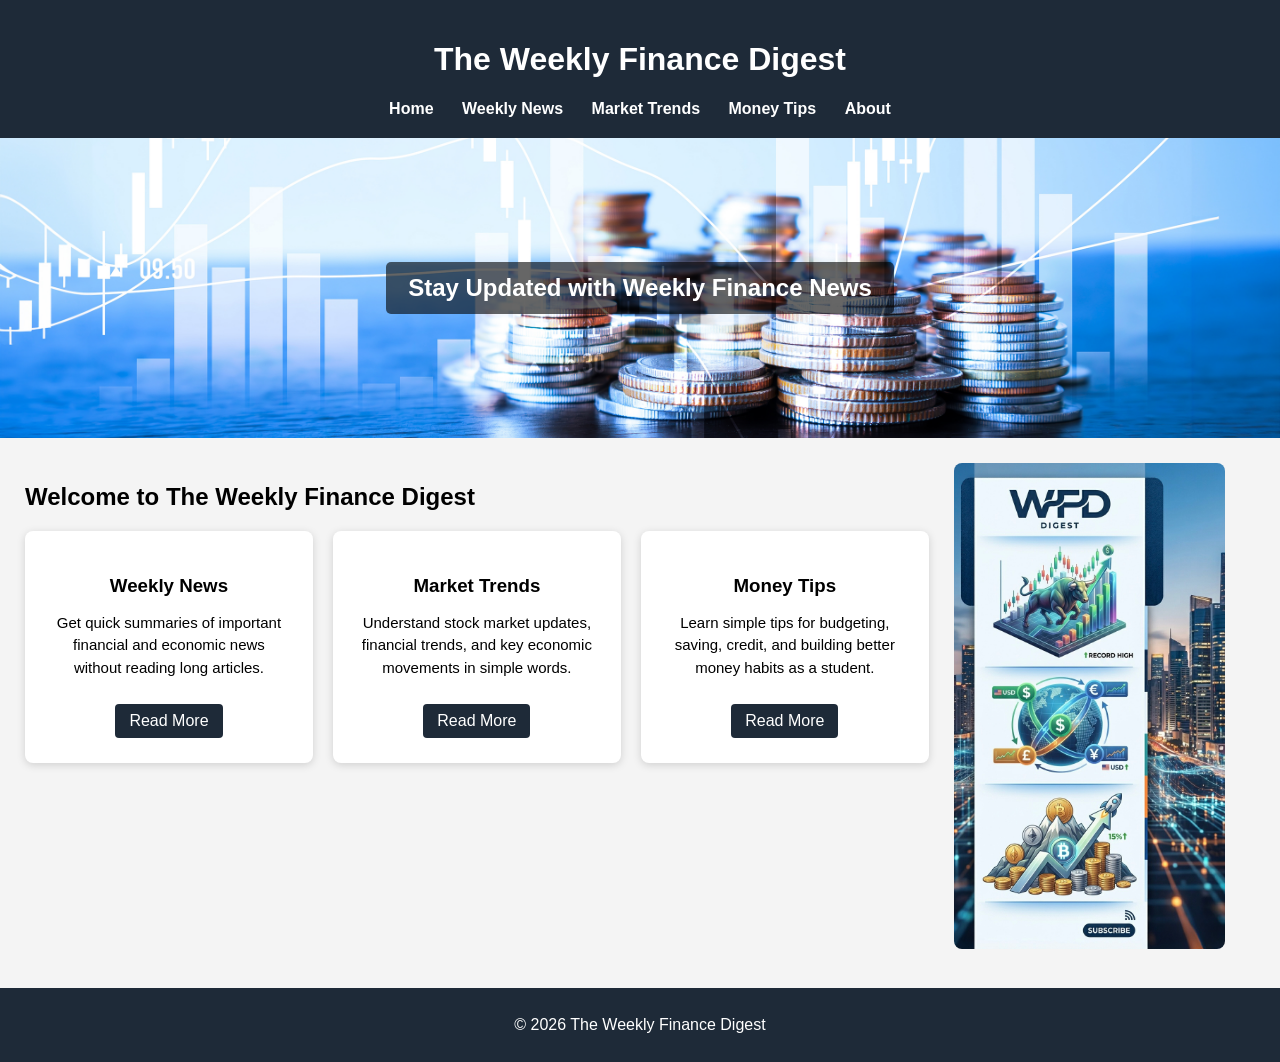
<file: index.html>
<!DOCTYPE html>
<html lang="en">
<head>
    <meta charset="UTF-8">
    <meta name="viewport" content="width=device-width, initial-scale=1.0">
    <title>The Weekly Finance Digest</title>
    <link rel="stylesheet" href="style.css">
</head>

<body>

<header>
    <h1>The Weekly Finance Digest</h1>
    <nav>
        <a href="index.html">Home</a>
        <a href="weekly.html">Weekly News</a>
        <a href="market.html">Market Trends</a>
        <a href="money.html">Money Tips</a>
        <a href="about.html">About</a>
    </nav>
</header>

<section class="hero">
    <h2>Stay Updated with Weekly Finance News</h2>
</section>

<main>
    <div class="left">
        <h2 class="page-title">Welcome to The Weekly Finance Digest</h2>

        <div class="card-container">
            <div class="card">
                <h3>Weekly News</h3>
                <p>Get quick summaries of important financial and economic news without reading long articles.</p>
                <a href="weekly.html" class="btn">Read More</a>
            </div>

            <div class="card">
                <h3>Market Trends</h3>
                <p>Understand stock market updates, financial trends, and key economic movements in simple words.</p>
                <a href="market.html" class="btn">Read More</a>
            </div>

            <div class="card">
                <h3>Money Tips</h3>
                <p>Learn simple tips for budgeting, saving, credit, and building better money habits as a student.</p>
                <a href="money.html" class="btn">Read More</a>
            </div>
        </div>
    </div>

    <div class="side-image">
        <img src="wpd.jpeg" alt="Weekly Finance Digest graphic">
    </div>
</main>

<footer>
    <p>© 2026 The Weekly Finance Digest</p>
</footer>

</body>
</html>
</file>
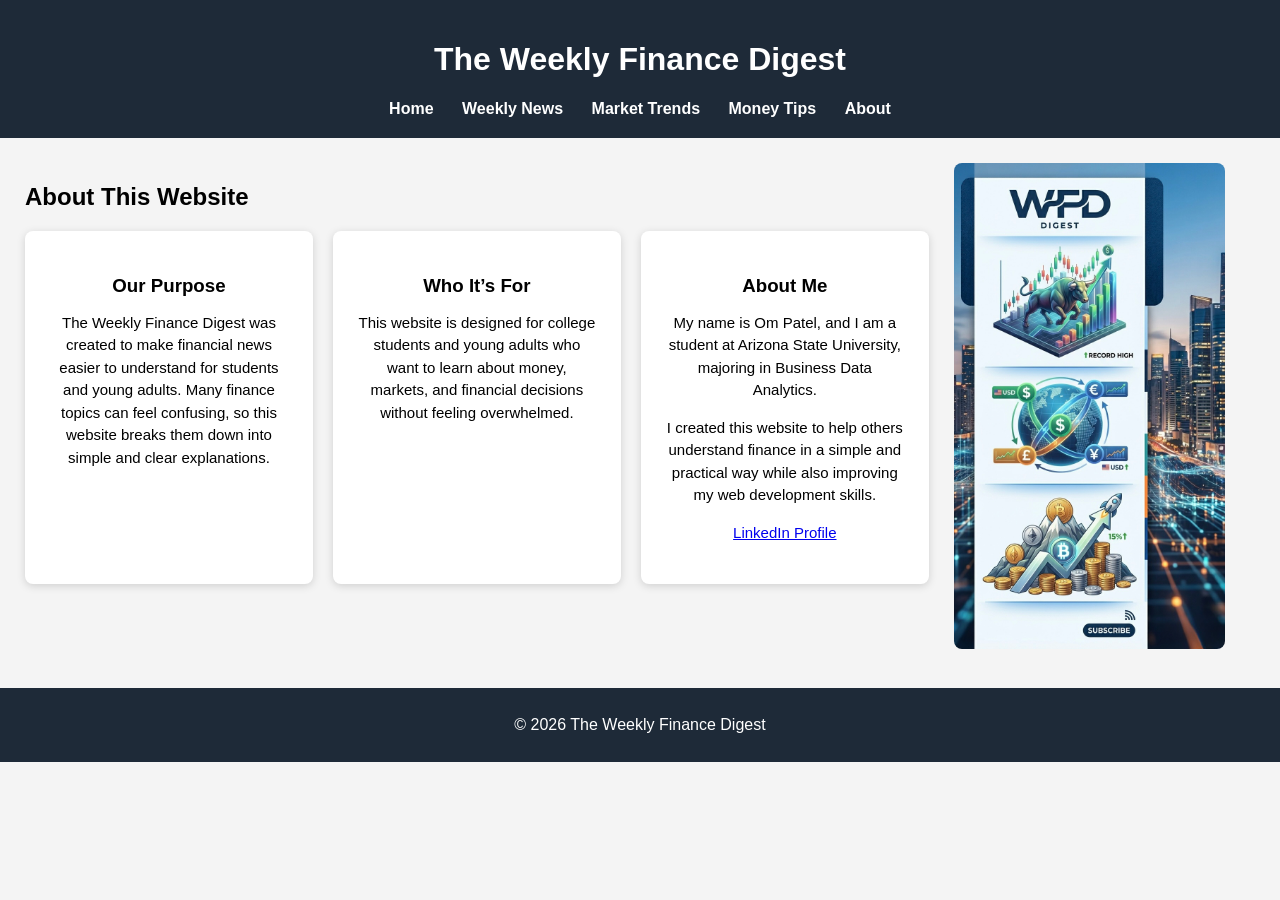
<file: about.html>
<!DOCTYPE html>
<html lang="en">
<head>
    <meta charset="UTF-8">
    <title>About | The Weekly Finance Digest</title>
    <link rel="stylesheet" href="style.css">
</head>

<body>

<header>
    <h1>The Weekly Finance Digest</h1>
    <nav>
        <a href="index.html">Home</a>
        <a href="weekly.html">Weekly News</a>
        <a href="market.html">Market Trends</a>
        <a href="money.html">Money Tips</a>
        <a href="about.html">About</a>
    </nav>
</header>

<main>
    <div class="left">

        <h2 class="page-title">About This Website</h2>

        <div class="card-container">

            <div class="card">
                <h3>Our Purpose</h3>
                <p>
                    The Weekly Finance Digest was created to make financial news easier to understand 
                    for students and young adults. Many finance topics can feel confusing, so this website 
                    breaks them down into simple and clear explanations.
                </p>
            </div>

            <div class="card">
                <h3>Who It’s For</h3>
                <p>
                    This website is designed for college students and young adults who want to learn 
                    about money, markets, and financial decisions without feeling overwhelmed.
                </p>
            </div>

            <div class="card">
                <h3>About Me</h3>
                <p>
                    My name is Om Patel, and I am a student at Arizona State University, majoring in Business Data Analytics. 
                    <p>I created this website to help others understand finance in a simple and practical way 
                    while also improving my web development skills.
                    <p> <a href="https://www.linkedin.com/in/om-patel-229b4738a/" target="_blank">LinkedIn Profile</a>
                </p>
            </div>

        </div>

    </div>

    <div class="side-image">
        <img src="wpd.jpeg" alt="About finance graphic">
    </div>
</main>

<footer>
    <p>© 2026 The Weekly Finance Digest</p>
</footer>

</body>
</html>
</file>
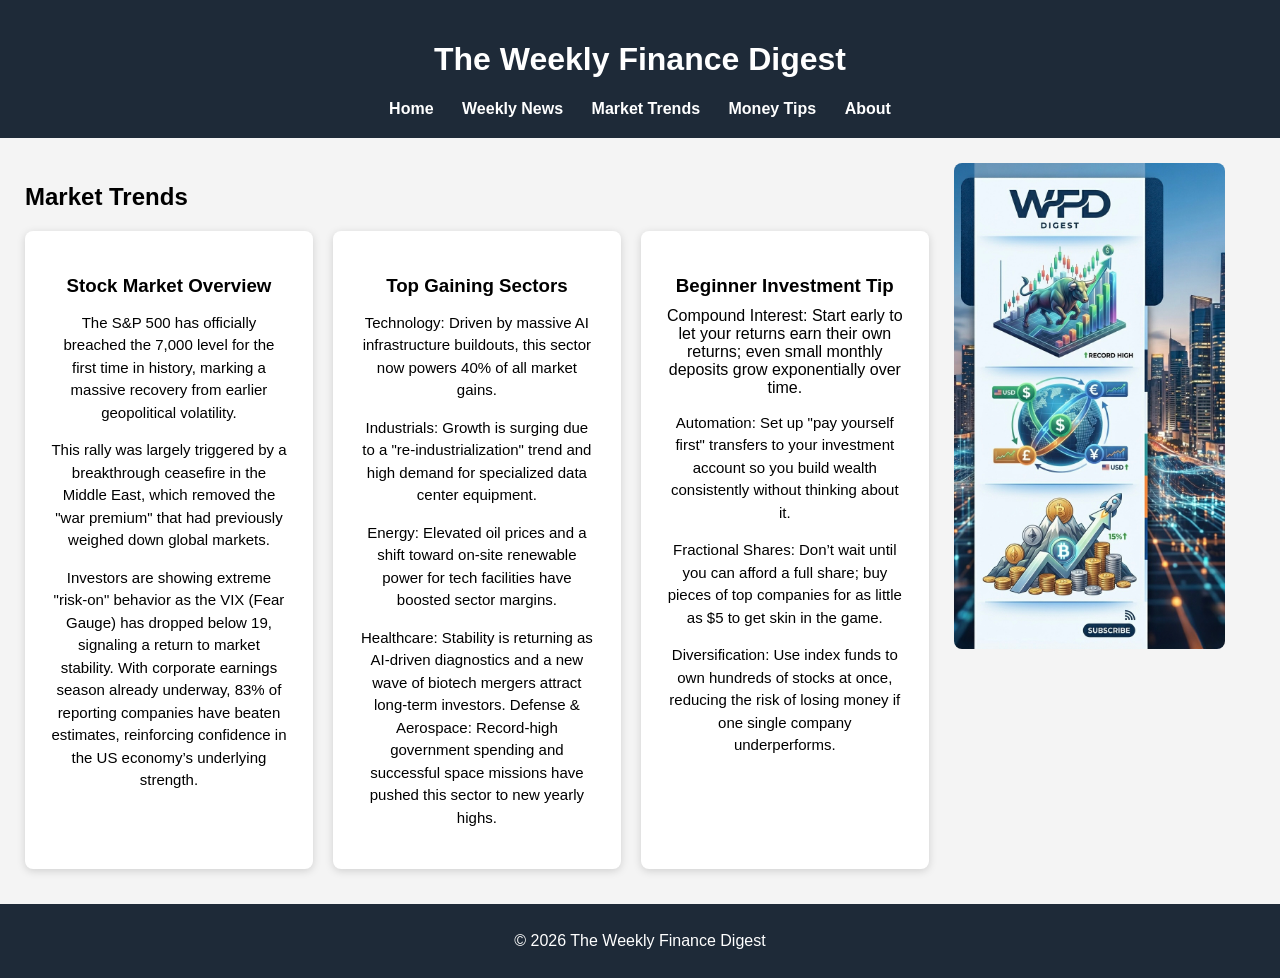
<file: market.html>
<!DOCTYPE html>
<html lang="en">
<head>
    <meta charset="UTF-8">
    <title>Market Trends | The Weekly Finance Digest</title>
    <link rel="stylesheet" href="style.css">
</head>

<body>

<header>
    <h1>The Weekly Finance Digest</h1>
    <nav>
        <a href="index.html">Home</a>
        <a href="weekly.html">Weekly News</a>
        <a href="market.html">Market Trends</a>
        <a href="money.html">Money Tips</a>
  <a href="about.html">About</a>
    </nav>
</header>

<main>
    <div class="left">
        <h2 class="page-title">Market Trends</h2>

        <div class="card-container">
            <div class="card">
                <h3>Stock Market Overview</h3>
<p>The S&P 500 has officially breached the 7,000 level for the first time in history, marking a massive recovery from earlier geopolitical volatility. 
<p>This rally was largely triggered by a breakthrough ceasefire in the Middle East, which removed the "war premium" that had previously weighed down global markets. 
<p>Investors are showing extreme "risk-on" behavior as the VIX (Fear Gauge) has dropped below 19, signaling a return to market stability. 
With corporate earnings season already underway, 83% of reporting companies have beaten estimates, reinforcing confidence in the US economy’s underlying strength.            </div>

            <div class="card">
                <h3>Top Gaining Sectors</h3>
<p>Technology: Driven by massive AI infrastructure buildouts, this sector now powers 40% of all market gains.

<p>Industrials: Growth is surging due to a "re-industrialization" trend and high demand for specialized data center equipment.

<p>Energy: Elevated oil prices and a shift toward on-site renewable power for tech facilities have boosted sector margins.

<p>Healthcare: Stability is returning as AI-driven diagnostics and a new wave of biotech mergers attract long-term investors.

Defense & Aerospace: Record-high government spending and successful space missions have pushed this sector to new yearly highs.            </div>

            <div class="card">
                <h3>Beginner Investment Tip</h3>
Compound Interest: Start early to let your returns earn their own returns; even small monthly deposits grow exponentially over time.

<p>Automation: Set up "pay yourself first" transfers to your investment account so you build wealth consistently without thinking about it.

<p>Fractional Shares: Don’t wait until you can afford a full share; buy pieces of top companies for as little as $5 to get skin in the game.

    <p>Diversification: Use index funds to own hundreds of stocks at once, reducing the risk of losing money if one single company underperforms.


                    </div>
        </div>
    </div>

    <div class="side-image">
        <img src="wpd.jpeg" alt="Market trends graphic">
    </div>
</main>

<footer>
    <p>© 2026 The Weekly Finance Digest</p>
</footer>

</body>
</html>
</file>
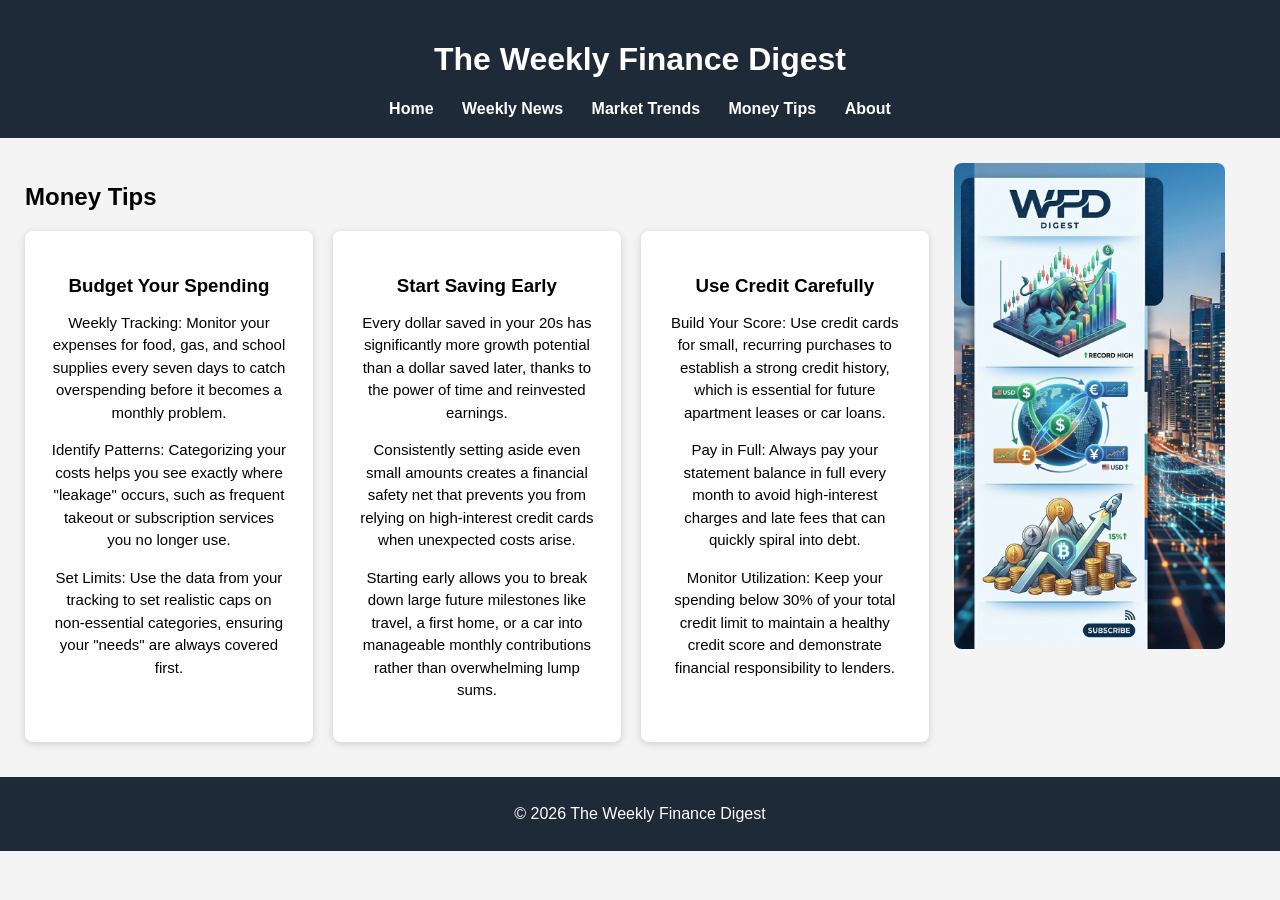
<file: money.html>
<!DOCTYPE html>
<html lang="en">
<head>
    <meta charset="UTF-8">
    <title>Money Tips | The Weekly Finance Digest</title>
    <link rel="stylesheet" href="style.css">
</head>

<body>

<header>
    <h1>The Weekly Finance Digest</h1>
    <nav>
        <a href="index.html">Home</a>
        <a href="weekly.html">Weekly News</a>
        <a href="market.html">Market Trends</a>
        <a href="money.html">Money Tips</a>
        <a href="about.html">About</a>
    </nav>
</header>

<main>
    <div class="left">
        <h2 class="page-title">Money Tips</h2>

        <div class="card-container">
            <div class="card">
                <h3>Budget Your Spending</h3>
<p>

<p>Weekly Tracking: Monitor your expenses for food, gas, and school supplies every seven days to catch overspending before it becomes a monthly problem.

<p>Identify Patterns: Categorizing your costs helps you see exactly where "leakage" occurs, such as frequent takeout or subscription services you no longer use.



<p>Set Limits: Use the data from your tracking to set realistic caps on non-essential categories, ensuring your "needs" are always covered first.            </div>

            <div class="card">
                <h3>Start Saving Early</h3>
                <p>Every dollar saved in your 20s has significantly more growth potential than a dollar saved later, thanks to the power of time and reinvested earnings.

<p>Consistently setting aside even small amounts creates a financial safety net that prevents you from relying on high-interest credit cards when unexpected costs arise.

    <p>Starting early allows you to break down large future milestones like travel, a first home, or a car into manageable monthly contributions rather than overwhelming lump sums.</p>
            </div>

            <div class="card">
                <h3>Use Credit Carefully</h3>
                <p>Build Your Score: Use credit cards for small, recurring purchases to establish a strong credit history, which is essential for future apartment leases or car loans.

                    <p>Pay in Full: Always pay your statement balance in full every month to avoid high-interest charges and late fees that can quickly spiral into debt.

<p>

<p>Monitor Utilization: Keep your spending below 30% of your total credit limit to maintain a healthy credit score and demonstrate financial responsibility to lenders.</p>
            </div>
        </div>
    </div>

    <div class="side-image">
        <img src="wpd.jpeg" alt="Money tips graphic">
    </div>
</main>

<footer>
    <p>© 2026 The Weekly Finance Digest</p>
</footer>

</body>
</html>
</file>
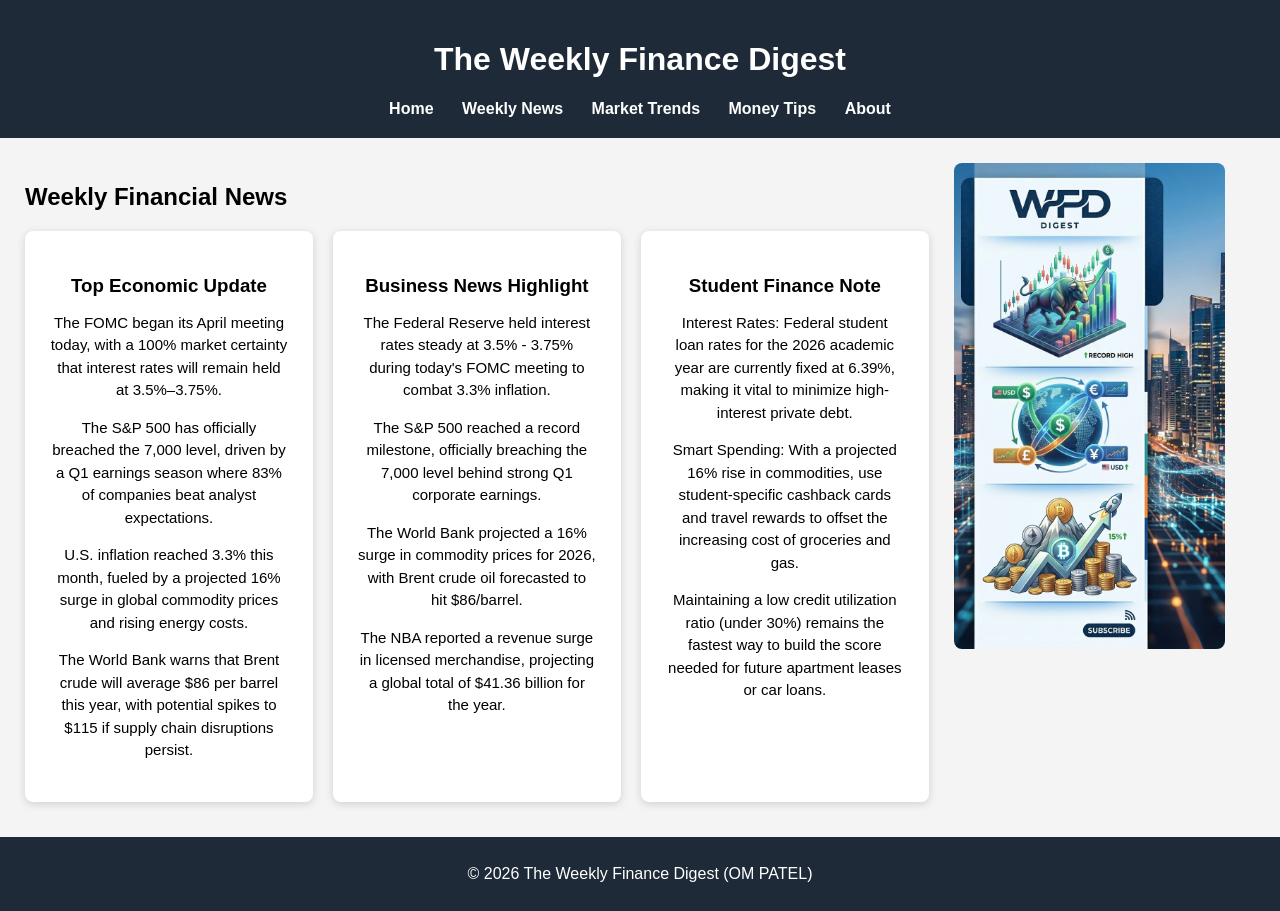
<file: weekly.html>
<!DOCTYPE html>
<html lang="en">
<head>
    <meta charset="UTF-8">
    <title>Weekly News | The Weekly Finance Digest</title>
    <link rel="stylesheet" href="style.css">
</head>

<body>

<header>
    <h1>The Weekly Finance Digest</h1>
    <nav>
        <a href="index.html">Home</a>
        <a href="weekly.html">Weekly News</a>
        <a href="market.html">Market Trends</a>
        <a href="money.html">Money Tips</a>
       <a href="about.html">About</a>
    </nav>
</header>

<main>
    <div class="left">
        <h2 class="page-title">Weekly Financial News</h2>

        <div class="card-container">
            <div class="card">
                <h3>Top Economic Update</h3>
<p>The FOMC began its April meeting today, with a 100% market certainty that interest rates will remain held at 3.5%–3.75%.

<p>The S&P 500 has officially breached the 7,000 level, driven by a Q1 earnings season where 83% of companies beat analyst expectations.

<p>U.S. inflation reached 3.3% this month, fueled by a projected 16% surge in global commodity prices and rising energy costs.

<p>The World Bank warns that Brent crude will average $86 per barrel this year, with potential spikes to $115 if supply chain disruptions persist.
            </div>

            <div class="card">
                <h3>Business News Highlight</h3>
                <p>The Federal Reserve held interest rates steady at 3.5% - 3.75% during today's FOMC meeting to combat 3.3% inflation.

<p>The S&P 500 reached a record milestone, officially breaching the 7,000 level behind strong Q1 corporate earnings.

<p>The World Bank projected a 16% surge in commodity prices for 2026, with Brent crude oil forecasted to hit $86/barrel.

<p>The NBA reported a revenue surge in licensed merchandise, projecting a global total of $41.36 billion for the year.

            </div>

            <div class="card">
                <h3>Student Finance Note</h3>
                <p>Interest Rates: Federal student loan rates for the 2026 academic year are currently fixed at 6.39%, making it vital to minimize high-interest private debt.

<p>Smart Spending: With a projected 16% rise in commodities, use student-specific cashback cards and travel rewards to offset the increasing cost of groceries and gas.

    <p>Maintaining a low credit utilization ratio (under 30%) remains the fastest way to build the score needed for future apartment leases or car loans.

                    
                    </p>
            </div>
        </div>
    </div>

    <div class="side-image">
        <img src="wpd.jpeg" alt="Finance newsletter graphic">
    </div>
</main>

<footer>
    <p>© 2026 The Weekly Finance Digest (OM PATEL)</p>
</footer>

</body>
</html>
</file>
<file: style.css>
body {
    font-family: Arial, sans-serif;
    margin: 0;
    background-color: #f4f4f4;
}

header {
    background-color: #1e2a38;
    color: white;
    padding: 20px;
    text-align: center;
}

nav a {
    margin: 0 12px;
    color: white;
    text-decoration: none;
    font-weight: bold;
}

nav a:hover {
    text-decoration: underline;
}

.hero {
    background-image: url("finance.jpg");
    background-size: cover;
    background-position: center;
    height: 300px;
    display: flex;
    align-items: center;
    justify-content: center;
}

.hero h2 {
    color: white;
    background: rgba(0, 0, 0, 0.6);
    padding: 12px 22px;
    border-radius: 5px;
}

main {
    display: flex;
    padding: 25px;
    gap: 25px;
}

.left {
    flex: 3;
}

.side-image {
    flex: 1;
}

.side-image img {
    width: 90%;
    max-height: 520px;
    object-fit: cover;
    border-radius: 8px;
}

.page-title {
    margin-bottom: 20px;
}

.card-container {
    display: flex;
    gap: 20px;
}

.card {
    background: white;
    padding: 25px;
    flex: 1;
    border-radius: 8px;
    box-shadow: 0 2px 8px rgba(0,0,0,0.15);
    text-align: center;
}

.card h3 {
    margin-bottom: 10px;
}

.card p {
    font-size: 15px;
    line-height: 1.5;
}

.btn {
    background-color: #1e2a38;
    color: white;
    padding: 8px 14px;
    text-decoration: none;
    border-radius: 4px;
    display: inline-block;
    margin-top: 10px;
}

.btn:hover {
    background-color: #34495e;
}

footer {
    background-color: #1e2a38;
    color: white;
    text-align: center;
    padding: 12px;
    margin-top: 10px;
}
</file>
